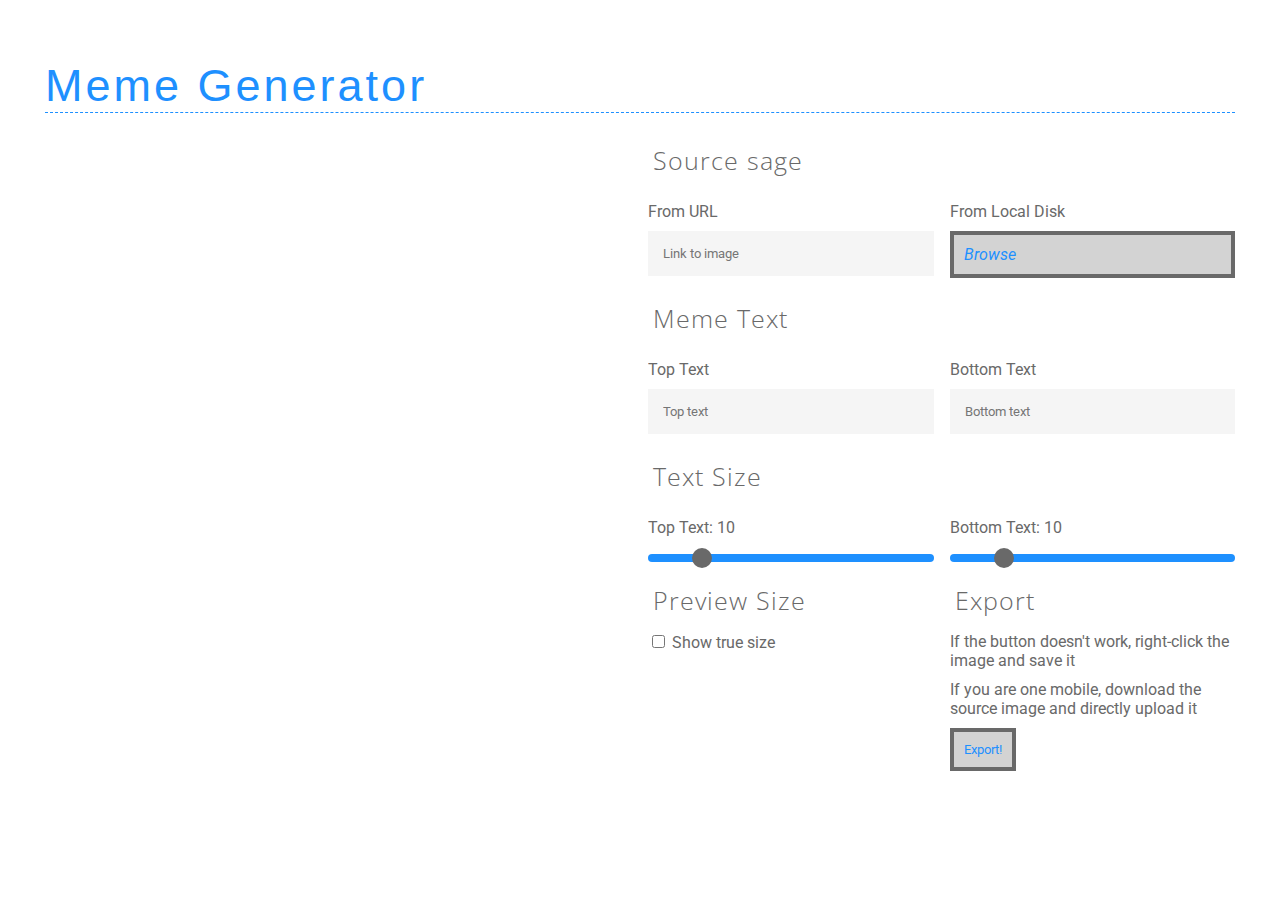
<file: src/index.html>
<!DOCTYPE html>
<html lang="en">

<head>
  <meta charset="UTF-8" />
  <title>Meme-Generator</title>
  <link rel="stylesheet" href="style.css" />

</head>

<body>
  <section id="meme_creator">
    <h1>Meme Generator</h1>

    <div class="box">
      <div>
        <div id="canvasWrapper"></div>
      </div>

      <div>
        <h3>
          <i class="fa fa-picture-o fa-fw" aria-hidden="true"></i>Source sage
        </h3>
        <div class="box">
          <div>
            <p>From URL</p>
            <input id="imgURL" class="block" type="text" placeholder="Link to image" />
          </div>
          <div>
            <p>From Local Disk</p>
            <input id="imgFile" type="file" accept="image/*" />
            <label for="imgFile" class="btn"><i class="fileButton">Browse</i></label>
          </div>
        </div>

        <h3>
          <i class="fa fa-commenting-o fa-fw" aria-hidden="true"></i>Meme Text
        </h3>
        <div class="box">
          <div>
            <p>Top Text</p>
            <input id="textTop" type="text" class="block" placeholder="Top text" />
          </div>
          <div>
            <p>Bottom Text</p>
            <input id="textBottom" type="text" class="block" placeholder="Bottom text" />
          </div>
        </div>

        <h3>
          <i class="fa fa-text-height fa-fw" aria-hidden="true"></i>Text Size
        </h3>
        <div class="box">
          <div>
            <p>Top Text: <span id="textSizeTopOut">10</span></p>
            <input id="textSizeTop" type="range" min="2" max="50" step="2" />
          </div>
          <div>
            <p>Bottom Text: <span id="textSizeBottomOut">10</span></p>
            <input id="textSizeBottom" type="range" min="2" max="50" step="2" />
          </div>
        </div>

        <div class="box">
          <div>
            <h3>
              <i class="fa fa-eye fa-fw" aria-hidden="true"></i>Preview Size
            </h3>
            <input id="trueSize" type="checkbox" />
            <label for="trueSize"><span>Show true size</span></label>
          </div>

          <div>
            <h3>
              <i class="fa fa-download fa-fw" aria-hidden="true"></i>Export
            </h3>
            <p>
              If the button doesn't work, right-click the image and save it
            </p>
            <p>
              If you are one mobile, download the source image and directly
              upload it
            </p>
            <button id="export">Export!</button>
          </div>
        </div>
      </div>
    </div>
  </section>

  <section id="meme_gallery"></section>
</body>
<script src="script.js"></script>

</html>
</file>
<file: src/style.css>
/*IMPORTS*/

@import "https://fonts.googleapis.com/css?family=Open+Sans:300,400|Roboto:400,400i,500|Lobster:400|Source+Code+Pro:400";

/*MAIN*/

html,
body {
  margin: 0px;
  padding: 0px;
}

.fullwidth {
  width: 100%;
  max-width: 500px;
  max-height: 800px;
}

#imgFile {
  display: none;
}

input[type="text"],
input[type="range"] {
  width: 100%;
}

h3 > i.fa {
  margin-right: 0.2em;
}

body {
  padding: 45px;
}

* {
  box-sizing: border-box;
  font-family: "Roboto";
  font-weight: 400;
  color: dimgrey;
}

/*HEADERS AND TEXT*/

h1,
h2,
h3 {
  margin: 15px 0;
  font-family: "Open Sans";
  font-weight: 300;
}

h1 {
  font-weight: 400;
  font-family: Impact, Haettenschweiler, 'Arial Narrow Bold', sans-serif;
  font-size: 45px;
  letter-spacing: 3px;
  color: dodgerblue;
  border-bottom: 1px dashed dodgerblue;
}

h2 {
  font-size: 30px;
  letter-spacing: 2px;
}

h3 {
  font-size: 25px;
  letter-spacing: 1px;
}

p {
  margin: 10px 0;
  color: dimgrey;
}

span {
  color: dimgrey;
}

code {
  font-family: "Source Code Pro";
  color: black;
  background: lighten(lightgrey, 10%);
  padding: 0px 5px 0px 5px;
}

pre {
  padding: 5px;
  overflow: auto;
  background: lighten(lightgrey, 10%);
}

pre code {
  padding: 0px;
}

img {
  width: auto;
  max-width: 100%;
  max-height: 500px;
  display: block;
  margin: 1em auto;
}

/*INPUT METHODS*/

button,
.btn {
  padding: 10px;
  margin: 0px 0px 0px 0px;
  display: grid;
  border: 4px solid dimgrey;
  background: lightgrey;
  color: whitesmoke;
  outline: none;
  transition: all 0.25s, transform 0.1s;
}

.fileButton{
  color: dodgerblue;
}

button:hover,
.btn:hover {
  background: dodgerblue;
  color: whitesmoke;
  border: 4px solid dimgrey;
}

button:active,
.btn:active {
  background: dodgerblue;
  transform: scale(0.8);
}

input[type="text"],
input[type="number"],
select {
  padding: 15px;
  margin: 0 10px 10px 0px;
  border: 0px solid dimgrey;
  background: whitesmoke;
  color: dimgrey;
  outline: none;
  transition: all 0.25s;
}
select:hover {
  background: grey;
}

select:focus {
  background: dodgerblue;
  color: whitesmoke;
}
select:focus::-webkit-input-placeholder {
  color: whitesmoke;
}
select:focus::-moz-placeholder {
  color: whitesmoke;
}
select:focus:-ms-input-placeholder {
  color: whitesmoke;
}
select:focus:-moz-placeholder {
  color: whitesmoke;
}

a {
  box-sizing: border-box;
  color: dodgerblue;
  text-decoration: none;
  font-weight: 500;
}
a:hover {
  text-decoration: underline;
}
/*MISC*/

.inline {
  display: inline-block;
}

.block {
  display: block;
}

.hidden {
  display: none;
}

/*SCROLLBAR*/

::-webkit-scrollbar {
  width: 8px;
  height: 8px;
}
::-webkit-scrollbar-button {
  width: 0px;
  height: 0px;
}
::-webkit-scrollbar-thumb {
  background: dodgerblue;
  border-radius: 0px;
}
::-webkit-scrollbar-thumb:hover {
  background: darken(dodgerblue, 2%);
}
::-webkit-scrollbar-thumb:active {
  box-shadow: inset 0px 0px 5px darken(dodgerblue, 25%);
}
::-webkit-scrollbar-track {
  background: lightgrey;
  border: 0px none darkgrey;
  border-radius: 0px;
  box-shadow: inset 0px 0px 5px dimgrey;
}

::-webkit-scrollbar-track:hover {
  background: lightgrey;
}
::-webkit-scrollbar-track:active {
  box-shadow: inset 0px 0px 8px dimgrey;
}

::-webkit-scrollbar-corner {
  background: transparent;
}

/*RANGE*/

input[type="range"] {
  -webkit-appearance: none;
  width: 100%;
  margin: 6px 0;
}
input[type="range"]:focus {
  outline: none;
}
input[type="range"]::-webkit-slider-runnable-track {
  width: 100%;
  height: 8px;
  cursor: pointer;
  box-shadow: 0px 0px 0px #000000, 0px 0px 0px #0d0d0d;
  background: dodgerblue;
  border-radius: 20.1px;
  border: 0px solid #ffffff;
}
input[type="range"]::-webkit-slider-thumb {
  box-shadow: 0px 0px 0px #333333, 0px 0px 0px #404040;
  height: 20px;
  width: 20px;
  border-radius: 20px;
  background: #696969;
  cursor: pointer;
  -webkit-appearance: none;
  margin-top: -6px;
}
input[type="range"]:focus::-webkit-slider-runnable-track {
  background: dodgerblue;
}
input[type="range"]::-moz-range-track {
  width: 100%;
  height: 8px;
  cursor: pointer;
  box-shadow: 0px 0px 0px #000000, 0px 0px 0px #0d0d0d;
  background: dodgerblue;
  border-radius: 20.1px;
  border: 0px solid #ffffff;
}
input[type="range"]::-moz-range-thumb {
  box-shadow: 0px 0px 0px #333333, 0px 0px 0px #404040;
  height: 20px;
  width: 20px;
  border-radius: 20px;
  background: #696969;
  cursor: pointer;
}
input[type="range"]::-ms-track {
  width: 100%;
  height: 8px;
  cursor: pointer;
  background: transparent;
  border-color: transparent;
  color: transparent;
}
input[type="range"]::-ms-fill-lower {
  background: dodgerblue;
  border: 0px solid #ffffff;
  border-radius: 40.2px;
  box-shadow: 0px 0px 0px #000000, 0px 0px 0px #0d0d0d;
}
input[type="range"]::-ms-fill-upper {
  background: dodgerblue;
  border: 0px solid #ffffff;
  border-radius: 40.2px;
  box-shadow: 0px 0px 0px #000000, 0px 0px 0px #0d0d0d;
}
input[type="range"]::-ms-thumb {
  box-shadow: 0px 0px 0px #333333, 0px 0px 0px #404040;
  height: 20px;
  width: 20px;
  border-radius: 20px;
  background: #696969;
  cursor: pointer;
  height: 8px;
}
input[type="range"]:focus::-ms-fill-lower {
  background: dodgerblue;
}
input[type="range"]:focus::-ms-fill-upper {
  background: dodgerblue;
}
input[type="range"] {
  -webkit-appearance: none;
  width: 100%;
  margin: 6px 0;
}
input[type="range"]:focus {
  outline: none;
}
input[type="range"]::-webkit-slider-runnable-track {
  width: 100%;
  height: 8px;
  cursor: pointer;
  box-shadow: 0px 0px 0px #000000, 0px 0px 0px #0d0d0d;
  background: dodgerblue;
  border-radius: 20.1px;
  border: 0px solid #ffffff;
}
input[type="range"]::-webkit-slider-thumb {
  box-shadow: 0px 0px 0px #333333, 0px 0px 0px #404040;
  height: 20px;
  width: 20px;
  border-radius: 20px;
  background: #696969;
  cursor: pointer;
  -webkit-appearance: none;
  margin-top: -6px;
}
input[type="range"]:focus::-webkit-slider-runnable-track {
  background: dodgerblue;
}
input[type="range"]::-moz-range-track {
  width: 100%;
  height: 8px;
  cursor: pointer;
  box-shadow: 0px 0px 0px #000000, 0px 0px 0px #0d0d0d;
  background: dodgerblue;
  border-radius: 20.1px;
  border: 0px solid #ffffff;
}
input[type="range"]::-moz-range-thumb {
  box-shadow: 0px 0px 0px #333333, 0px 0px 0px #404040;
  height: 20px;
  width: 20px;
  border-radius: 20px;
  background: #696969;
  cursor: pointer;
}
input[type="range"]::-ms-track {
  width: 100%;
  height: 8px;
  cursor: pointer;
  background: transparent;
  border-color: transparent;
  color: transparent;
}
input[type="range"]::-ms-fill-lower {
  background: dodgerblue;
  border: 0px solid #ffffff;
  border-radius: 40.2px;
  box-shadow: 0px 0px 0px #000000, 0px 0px 0px #0d0d0d;
}
input[type="range"]::-ms-fill-upper {
  background: dodgerblue;
  border: 0px solid #ffffff;
  border-radius: 40.2px;
  box-shadow: 0px 0px 0px #000000, 0px 0px 0px #0d0d0d;
}
input[type="range"]::-ms-thumb {
  box-shadow: 0px 0px 0px #333333, 0px 0px 0px #404040;
  height: 20px;
  width: 20px;
  border-radius: 20px;
  background: #696969;
  cursor: pointer;
  height: 8px;
}
input[type="range"]:focus::-ms-fill-lower {
  background: dodgerblue;
}
input[type="range"]:focus::-ms-fill-upper {
  background: dodgerblue;
}
input[type="range"] {
  -webkit-appearance: none;
  width: 100%;
  margin: 6px 0;
}
input[type="range"]:focus {
  outline: none;
}
input[type="range"]::-webkit-slider-runnable-track {
  width: 100%;
  height: 8px;
  cursor: pointer;
  box-shadow: 0px 0px 0px #000000, 0px 0px 0px #0d0d0d;
  background: dodgerblue;
  border-radius: 20.1px;
  border: 0px solid #ffffff;
}
input[type="range"]::-webkit-slider-thumb {
  box-shadow: 0px 0px 0px #333333, 0px 0px 0px #404040;
  height: 20px;
  width: 20px;
  border-radius: 20px;
  background: #696969;
  cursor: pointer;
  -webkit-appearance: none;
  margin-top: -6px;
}
input[type="range"]:focus::-webkit-slider-runnable-track {
  background: dodgerblue;
}
input[type="range"]::-moz-range-track {
  width: 100%;
  height: 8px;
  cursor: pointer;
  box-shadow: 0px 0px 0px #000000, 0px 0px 0px #0d0d0d;
  background: dodgerblue;
  border-radius: 20.1px;
  border: 0px solid #ffffff;
}
input[type="range"]::-moz-range-thumb {
  box-shadow: 0px 0px 0px #333333, 0px 0px 0px #404040;
  height: 20px;
  width: 20px;
  border-radius: 20px;
  background: #696969;
  cursor: pointer;
}
input[type="range"]::-ms-track {
  width: 100%;
  height: 8px;
  cursor: pointer;
  background: transparent;
  border-color: transparent;
  color: transparent;
}
input[type="range"]::-ms-fill-lower {
  background: dodgerblue;
  border: 0px solid #ffffff;
  border-radius: 40.2px;
  box-shadow: 0px 0px 0px #000000, 0px 0px 0px #0d0d0d;
}
input[type="range"]::-ms-fill-upper {
  background: dodgerblue;
  border: 0px solid #ffffff;
  border-radius: 40.2px;
  box-shadow: 0px 0px 0px #000000, 0px 0px 0px #0d0d0d;
}
input[type="range"]::-ms-thumb {
  box-shadow: 0px 0px 0px #333333, 0px 0px 0px #404040;
  height: 20px;
  width: 20px;
  border-radius: 20px;
  background: #696969;
  cursor: pointer;
  height: 8px;
}
input[type="range"]:focus::-ms-fill-lower {
  background: dodgerblue;
}
input[type="range"]:focus::-ms-fill-upper {
  background: dodgerblue;
}

#export{
  color: dodgerblue;
}
/*LAYOUT*/

.box {
  display: block;
  width: 100%;
}

.box::after {
  visibility: hidden;
  display: block;
  font-size: 0;
  content: "";
  clear: both;
  height: 0;
}

.box > div {
  display: inline-block;
  width: 50%;
  overflow: auto;
  float: left;
}

.box > div:nth-child(odd) {
  padding-right: 0.5em;
}
.box > div:nth-child(even) {
  padding-left: 0.5em;
}

/*MEDIA*/

@media only screen and (max-width: 720px) {
  body {
    padding: 15px;
  }

  .box > div {
    display: block;
    width: 100%;
    padding: 0 0 !important;
    float: none;
  }
}
</file>
